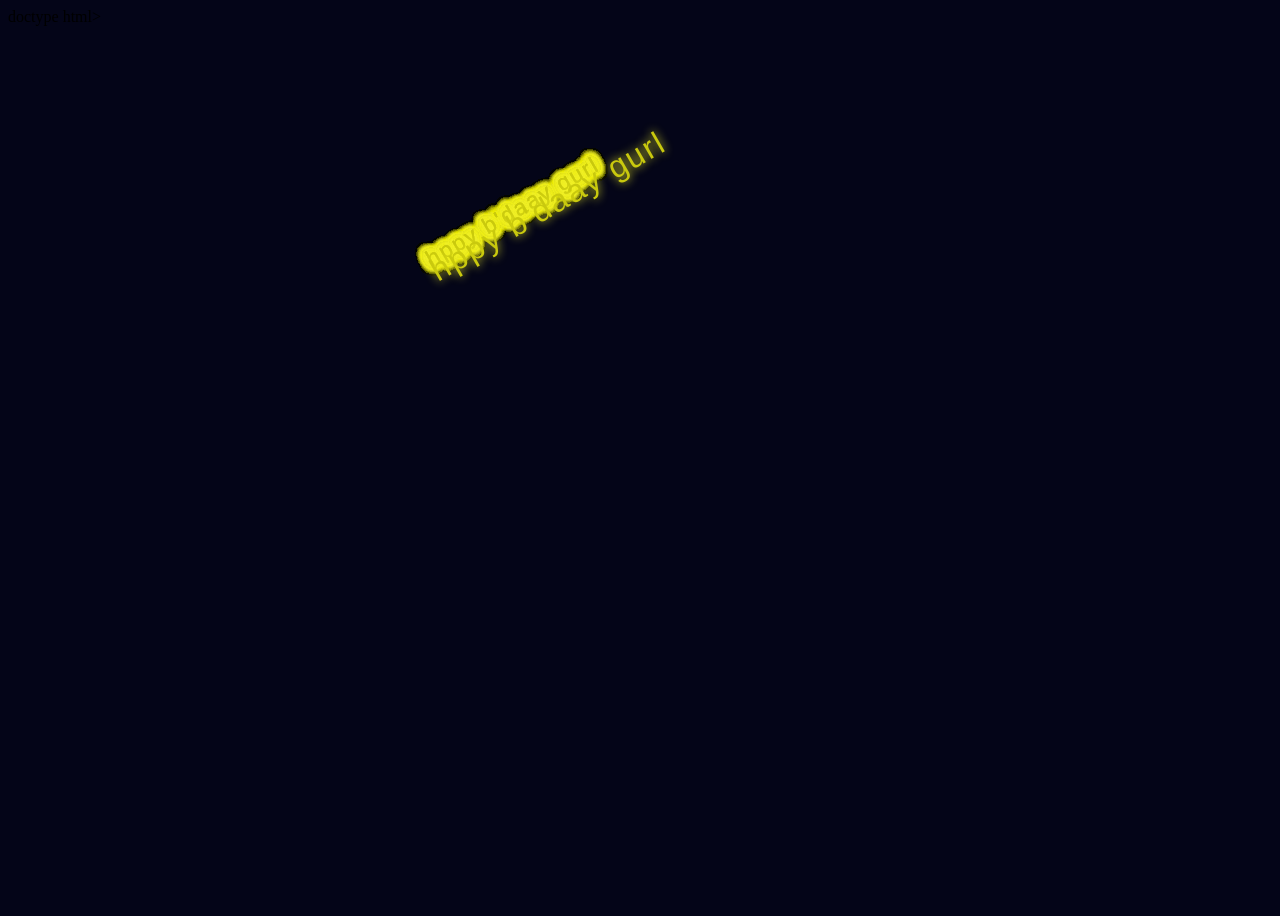
<file: index.html>
doctype html>
<html lang="en">
 <head>
  <meta http-equiv="Content-Type" content="text/html; charset=UTF-8"> 
  <link rel="stylesheet" href="styles.css">
  <title>b'day gift 7yo</title> 
 </head> 
 <audio id="myAudio" class="love-horizontal" autoplay muted loop>
  <source src="b'day.mp3" type="audio/mpeg">
</audio>
<script>
document.addEventListener('click', function() {
  document.getElementById('myAudio').muted = false;
  document.getElementById('myAudio').play();
}, { once: true });
</script>
<body mpa-version="9.0.21" mpa-extension-id="ibefaeehajgcpooopoegkifhgecigeeg"> 
  <div id="ui"> 
   <div class="love"> 
    <div class="love_horizontal"> 
     <div class="love_vertical"> 
      <div class="love_word">
     hppy b'daay gurl
      </div> 
     </div> 
    </div> 
   </div> 
   <div class="love"> 
    <div class="love_horizontal"> 
     <div class="love_vertical"> 
      <div class="love_word">
      hppy b'daay gurl
      </div> 
     </div> 
    </div> 
   </div> 
   <div class="love"> 
    <div class="love_horizontal"> 
     <div class="love_vertical"> 
      <div class="love_word">
      hppy b'daay gurl
      </div> 
     </div> 
    </div> 
   </div> 
   <div class="love"> 
    <div class="love_horizontal"> 
     <div class="love_vertical"> 
      <div class="love_word">
      hppy b'daay gurl
      </div> 
     </div> 
    </div> 
   </div> 
   <div class="love"> 
    <div class="love_horizontal"> 
     <div class="love_vertical"> 
      <div class="love_word">
      hppy b'daay gurl
      </div> 
     </div> 
    </div> 
   </div> 
   <div class="love"> 
    <div class="love_horizontal"> 
     <div class="love_vertical"> 
      <div class="love_word">
      hppy b'daay gurl
      </div> 
     </div> 
    </div> 
   </div> 
   <div class="love"> 
    <div class="love_horizontal"> 
     <div class="love_vertical"> 
      <div class="love_word">
      hppy b'daay gurl
      </div> 
     </div> 
    </div> 
   </div> 
   <div class="love"> 
    <div class="love_horizontal"> 
     <div class="love_vertical"> 
      <div class="love_word">
      hppy b'daay gurl
      </div> 
     </div> 
    </div> 
   </div> 
   <div class="love"> 
    <div class="love_horizontal"> 
     <div class="love_vertical"> 
      <div class="love_word">
      hppy b'daay gurl
      </div> 
     </div> 
    </div> 
   </div> 
   <div class="love"> 
    <div class="love_horizontal"> 
     <div class="love_vertical"> 
      <div class="love_word">
      hppy b'daay gurl
      </div> 
     </div> 
    </div> 
   </div> 
   <div class="love"> 
    <div class="love_horizontal"> 
     <div class="love_vertical"> 
      <div class="love_word">
      hppy b'daay gurl
      </div> 
     </div> 
    </div> 
   </div> 
   <div class="love"> 
    <div class="love_horizontal"> 
     <div class="love_vertical"> 
      <div class="love_word">
      hppy b'daay gurl
      </div> 
     </div> 
    </div> 
   </div> 
   <div class="love"> 
    <div class="love_horizontal"> 
     <div class="love_vertical"> 
      <div class="love_word">
      hppy b'daay gurl
      </div> 
     </div> 
    </div> 
   </div> 
   <div class="love"> 
    <div class="love_horizontal"> 
     <div class="love_vertical"> 
      <div class="love_word">
      hppy b'daay gurl
      </div> 
     </div> 
    </div> 
   </div> 
   <div class="love"> 
    <div class="love_horizontal"> 
     <div class="love_vertical"> 
      <div class="love_word">
      hppy b'daay gurl
      </div> 
     </div> 
    </div> 
   </div> 
   <div class="love"> 
    <div class="love_horizontal"> 
     <div class="love_vertical"> 
      <div class="love_word">
      hppy b'daay gurl
      </div> 
     </div> 
    </div> 
   </div> 
   <div class="love"> 
    <div class="love_horizontal"> 
     <div class="love_vertical"> 
      <div class="love_word">
      hppy b'daay gurl
      </div> 
     </div> 
    </div> 
   </div> 
   <div class="love"> 
    <div class="love_horizontal"> 
     <div class="love_vertical"> 
      <div class="love_word">
      hppy b'daay gurl
      </div> 
     </div> 
    </div> 
   </div> 
   <div class="love"> 
    <div class="love_horizontal"> 
     <div class="love_vertical"> 
      <div class="love_word">
      hppy b'daay gurl
      </div> 
     </div> 
    </div> 
   </div> 
   <div class="love"> 
    <div class="love_horizontal"> 
     <div class="love_vertical"> 
      <div class="love_word">
      hppy b'daay gurl
      </div> 
     </div> 
    </div> 
   </div> 
   <div class="love"> 
    <div class="love_horizontal"> 
     <div class="love_vertical"> 
      <div class="love_word">
      hppy b'daay gurl
      </div> 
     </div> 
    </div> 
   </div> 
   <div class="love"> 
    <div class="love_horizontal"> 
     <div class="love_vertical"> 
      <div class="love_word">
      hppy b'daay gurl
      </div> 
     </div> 
    </div> 
   </div> 
   <div class="love"> 
    <div class="love_horizontal"> 
     <div class="love_vertical"> 
      <div class="love_word">
      hppy b'daay gurl
      </div> 
     </div> 
    </div> 
   </div> 
   <div class="love"> 
    <div class="love_horizontal"> 
     <div class="love_vertical"> 
      <div class="love_word">
      hppy b'daay gurl
      </div> 
     </div> 
    </div> 
   </div> 
   <div class="love"> 
    <div class="love_horizontal"> 
     <div class="love_vertical"> 
      <div class="love_word">
      hppy b'daay gurl
      </div> 
     </div> 
    </div> 
   </div> 
   <div class="love"> 
    <div class="love_horizontal"> 
     <div class="love_vertical"> 
      <div class="love_word">
      hppy b'daay gurl
      </div> 
     </div> 
    </div> 
   </div> 
   <div class="love"> 
    <div class="love_horizontal"> 
     <div class="love_vertical"> 
      <div class="love_word">
      hppy b'daay gurl
      </div> 
     </div> 
    </div> 
   </div> 
   <div class="love"> 
    <div class="love_horizontal"> 
     <div class="love_vertical"> 
      <div class="love_word">
      hppy b'daay gurl
      </div> 
     </div> 
    </div> 
   </div> 
   <div class="love"> 
    <div class="love_horizontal"> 
     <div class="love_vertical"> 
      <div class="love_word">
      hppy b'daay gurl
      </div> 
     </div> 
    </div> 
   </div> 
   <div class="love"> 
    <div class="love_horizontal"> 
     <div class="love_vertical"> 
      <div class="love_word">
      hppy b'daay gurl
      </div> 
     </div> 
    </div> 
   </div> 
   <div class="love"> 
    <div class="love_horizontal"> 
     <div class="love_vertical"> 
      <div class="love_word">
      hppy b'daay gurl
      </div> 
     </div> 
    </div> 
   </div> 
   <div class="love"> 
    <div class="love_horizontal"> 
     <div class="love_vertical"> 
      <div class="love_word">
      hppy b'daay gurl
      </div> 
     </div> 
    </div> 
   </div> 
   <div class="love"> 
    <div class="love_horizontal"> 
     <div class="love_vertical"> 
      <div class="love_word">
      hppy b'daay gurl
      </div> 
     </div> 
    </div> 
   </div> 
   <div class="love"> 
    <div class="love_horizontal"> 
     <div class="love_vertical"> 
      <div class="love_word">
      hppy b'daay gurl
      </div> 
     </div> 
    </div> 
   </div> 
   <div class="love"> 
    <div class="love_horizontal"> 
     <div class="love_vertical"> 
      <div class="love_word">
      hppy b'daay gurl
      </div> 
     </div> 
    </div> 
   </div> 
   <div class="love"> 
    <div class="love_horizontal"> 
     <div class="love_vertical"> 
      <div class="love_word">
      hppy b'daay gurl
      </div> 
     </div> 
    </div> 
   </div> 
   <div class="love"> 
    <div class="love_horizontal"> 
     <div class="love_vertical"> 
      <div class="love_word">
      hppy b'daay gurl
      </div> 
     </div> 
    </div> 
   </div> 
   <div class="love"> 
    <div class="love_horizontal"> 
     <div class="love_vertical"> 
      <div class="love_word">
      hppy b'daay gurl
      </div> 
     </div> 
    </div> 
   </div> 
   <div class="love"> 
    <div class="love_horizontal"> 
     <div class="love_vertical"> 
      <div class="love_word">
      hppy b'daay gurl
      </div> 
     </div> 
    </div> 
   </div> 
   <div class="love"> 
    <div class="love_horizontal"> 
     <div class="love_vertical"> 
      <div class="love_word">
      hppy b'daay gurl
      </div> 
     </div> 
    </div> 
   </div> 
   <div class="love"> 
    <div class="love_horizontal"> 
     <div class="love_vertical"> 
      <div class="love_word">
      hppy b'daay gurl
      </div> 
     </div> 
    </div> 
   </div> 
   <div class="love"> 
    <div class="love_horizontal"> 
     <div class="love_vertical"> 
      <div class="love_word">
      hppy b'daay gurl
      </div> 
     </div> 
    </div> 
   </div> 
   <div class="love"> 
    <div class="love_horizontal"> 
     <div class="love_vertical"> 
      <div class="love_word">
      hppy b'daay gurl
      </div> 
     </div> 
    </div> 
   </div> 
   <div class="love"> 
    <div class="love_horizontal"> 
     <div class="love_vertical"> 
      <div class="love_word">
      hppy b'daay gurl
      </div> 
     </div> 
    </div> 
   </div> 
   <div class="love"> 
    <div class="love_horizontal"> 
     <div class="love_vertical"> 
      <div class="love_word">
      hppy b'daay gurl
      </div> 
     </div> 
    </div> 
   </div> 
   <div class="love"> 
    <div class="love_horizontal"> 
     <div class="love_vertical"> 
      <div class="love_word">
      hppy b'daay gurl
      </div> 
     </div> 
    </div> 
   </div> 
   <div class="love"> 
    <div class="love_horizontal"> 
     <div class="love_vertical"> 
      <div class="love_word">
      hppy b'daay gurl
      </div> 
     </div> 
    </div> 
   </div> 
   <div class="love"> 
    <div class="love_horizontal"> 
     <div class="love_vertical"> 
      <div class="love_word">
      hppy b'daay gurl
      </div> 
     </div> 
    </div> 
   </div> 
   <div class="love"> 
    <div class="love_horizontal"> 
     <div class="love_vertical"> 
      <div class="love_word">
      hppy b'daay gurl
      </div> 
     </div> 
    </div> 
   </div> 
   <div class="love"> 
    <div class="love_horizontal"> 
     <div class="love_vertical"> 
      <div class="love_word">
      hppy b'daay gurl
      </div> 
     </div> 
    </div> 
   </div> 
   <div class="love"> 
    <div class="love_horizontal"> 
     <div class="love_vertical"> 
      <div class="love_word">
      hppy b'daay gurl
      </div> 
     </div> 
    </div> 
   </div> 
   <div class="love"> 
    <div class="love_horizontal"> 
     <div class="love_vertical"> 
      <div class="love_word">
      hppy b'daay gurl
      </div> 
     </div> 
    </div> 
   </div> 
   <div class="love"> 
    <div class="love_horizontal"> 
     <div class="love_vertical"> 
      <div class="love_word">
      hppy b'daay gurl
      </div> 
     </div> 
    </div> 
   </div> 
   <div class="love"> 
    <div class="love_horizontal"> 
     <div class="love_vertical"> 
      <div class="love_word">
      hppy b'daay gurl
      </div> 
     </div> 
    </div> 
   </div> 
   <div class="love"> 
    <div class="love_horizontal"> 
     <div class="love_vertical"> 
      <div class="love_word">
      hppy b'daay gurl
      </div> 
     </div> 
    </div> 
   </div> 
   <div class="love"> 
    <div class="love_horizontal"> 
     <div class="love_vertical"> 
      <div class="love_word">
      hppy b'daay gurl
      </div> 
     </div> 
    </div> 
   </div> 
   <div class="love"> 
    <div class="love_horizontal"> 
     <div class="love_vertical"> 
      <div class="love_word">
      hppy b'daay gurl
      </div> 
     </div> 
    </div> 
   </div> 
   <div class="love"> 
    <div class="love_horizontal"> 
     <div class="love_vertical"> 
      <div class="love_word">
      hppy b'daay gurl
      </div> 
     </div> 
    </div> 
   </div> 
   <div class="love"> 
    <div class="love_horizontal"> 
     <div class="love_vertical"> 
      <div class="love_word">
      hppy b'daay gurl
      </div> 
     </div> 
    </div> 
   </div> 
   <div class="love"> 
    <div class="love_horizontal"> 
     <div class="love_vertical"> 
      <div class="love_word">
      hppy b'daay gurl
      </div> 
     </div> 
    </div> 
   </div> 
   <div class="love"> 
    <div class="love_horizontal"> 
     <div class="love_vertical"> 
      <div class="love_word">
      hppy b'daay gurl
      </div> 
     </div> 
    </div> 
   </div> 
   <div class="love"> 
    <div class="love_horizontal"> 
     <div class="love_vertical"> 
      <div class="love_word">
      hppy b'daay gurl
      </div> 
     </div> 
    </div> 
   </div> 
   <div class="love"> 
    <div class="love_horizontal"> 
     <div class="love_vertical"> 
      <div class="love_word">
      hppy b'daay gurl
      </div> 
     </div> 
    </div> 
   </div> 
   <div class="love"> 
    <div class="love_horizontal"> 
     <div class="love_vertical"> 
      <div class="love_word">
      hppy b'daay gurl
      </div> 
     </div> 
    </div> 
   </div> 
   <div class="love"> 
    <div class="love_horizontal"> 
     <div class="love_vertical"> 
      <div class="love_word">
      hppy b'daay gurl
      </div> 
     </div> 
    </div> 
   </div> 
   <div class="love"> 
    <div class="love_horizontal"> 
     <div class="love_vertical"> 
      <div class="love_word">
      hppy b'daay gurl
      </div> 
     </div> 
    </div> 
   </div> 
   <div class="love"> 
    <div class="love_horizontal"> 
     <div class="love_vertical"> 
      <div class="love_word">
      hppy b'daay gurl
      </div> 
     </div> 
    </div> 
   </div> 
   <div class="love"> 
    <div class="love_horizontal"> 
     <div class="love_vertical"> 
      <div class="love_word">
      hppy b'daay gurl
      </div> 
     </div> 
    </div> 
   </div> 
   <div class="love"> 
    <div class="love_horizontal"> 
     <div class="love_vertical"> 
      <div class="love_word">
      hppy b'daay gurl
      </div> 
     </div> 
    </div> 
   </div> 
   <div class="love"> 
    <div class="love_horizontal"> 
     <div class="love_vertical"> 
      <div class="love_word">
      hppy b'daay gurl
      </div> 
     </div> 
    </div> 
   </div> 
  </div> 
</body>
</html>
</file>
<file: styles.css>
#btn-make {
   bottom: 200px;
      right: 30px;
      background-color: rgba(0, 0, 0, 0.3);
}
.div_btn {
  position: fixed;
  cursor: pointer;
  width: 55px;
  height: 55px;
  border: 3px solid #fff;
  border-radius: 50%;
  font-size: 2em;
  line-height: 58px;
  text-align: center;
  z-index: 999;
}
#div_support {
   bottom: 80px;
   right: 20px;
   background-color: rgba(13, 9, 32, 0.3);
}
body {
   background: #040518;
   height: 100vh;
   overflow: hidden;
}

#ui .love {
  position: absolute;
  top: 50%;
  left: 50%;
  margin: -225px 0 0 -225px;
}
#ui .love:last-child .love_word {
   color: #c9c90e;
   font-size: 2rem;
   text-shadow: 0 0 10px #f0f02b
}
#ui .love_word {
  color: #c9c90e;
  font-size: 1.4rem;
  transform: translateY(-100%) rotateZ(-30deg);
  font-family: "Dosis", sans-serif;
  text-shadow: 0 0 10px #f0f02b;
  letter-spacing: 2px;
}
#ui .love_horizontal {
   animation: horizontal 10000ms infinite alternate ease-in-out;
}
#ui .love_vertical {
   animation: vertical 20000ms infinite linear;
}
#ui .love:nth-child(1) .love_horizontal {
  animation-delay: -300ms;
}
#ui .love:nth-child(1) .love_vertical {
  animation-delay: -300ms;
}
#ui .love:nth-child(2) .love_horizontal {
   animation-delay: -600ms;
}
#ui .love:nth-child(2) .love_vertical {
  animation-delay: -600ms;
}
#ui .love:nth-child(3) .love_horizontal {
  animation-delay: -900ms;
}
#ui .love:nth-child(3) .love_vertical {
  animation-delay: -900ms;
}
#ui .love:nth-child(4) .love_horizontal {
  animation-delay: -1200ms;
}
#ui .love:nth-child(4) .love_vertical {
  animation-delay: -1200ms;
}
#ui .love:nth-child(5) .love_horizontal {
  animation-delay: -1500ms;
}
#ui .love:nth-child(5) .love_vertical {
  animation-delay: -1500ms;
}
#ui .love:nth-child(6) .love_horizontal {
  animation-delay: -1800ms;
}
#ui .love:nth-child(6) .love_vertical {
  animation-delay: -1800ms;
}
#ui .love:nth-child(7) .love_horizontal {
  animation-delay: -2100ms;
}
#ui .love:nth-child(7) .love_vertical {
  animation-delay: -2100ms;
}
#ui .love:nth-child(8) .love_horizontal {
  animation-delay: -2400ms;
}
#ui .love:nth-child(8) .love_vertical {
  animation-delay: -2400ms;
}
#ui .love:nth-child(9) .love_horizontal {
  animation-delay: -2700ms;
}
#ui .love:nth-child(9) .love_vertical {
  animation-delay: -2700ms;
}
#ui .love:nth-child(10) .love_horizontal {
  animation-delay: -3000ms;
}
#ui .love:nth-child(10) .love_vertical {
  animation-delay: -3000ms;
}
#ui .love:nth-child(11) .love_horizontal {
  animation-delay: -3300ms;
}
#ui .love:nth-child(11) .love_vertical {
  animation-delay: -3300ms;
}
#ui .love:nth-child(12) .love_horizontal {
  animation-delay: -3600ms;
}
#ui .love:nth-child(12) .love_vertical {
  animation-delay: -3600ms;
}
#ui .love:nth-child(13) .love_horizontal {
  animation-delay: -3900ms;
}
#ui .love:nth-child(13) .love_vertical {
  animation-delay: -3900ms;
}
#ui .love:nth-child(14) .love_horizontal {
  animation-delay: -4200ms;
}
#ui .love:nth-child(14) .love_vertical {
  animation-delay: -4200ms;
}
#ui .love:nth-child(15) .love_horizontal {
  animation-delay: -4500ms;
}
#ui .love:nth-child(15) .love_vertical {
  animation-delay: -4500ms;
}
#ui .love:nth-child(16) .love_horizontal {
  animation-delay: -4800ms;
}
#ui .love:nth-child(16) .love_vertical {
  animation-delay: -4800ms;
}
#ui .love:nth-child(17) .love_horizontal {
  animation-delay: -5100ms;
}
#ui .love:nth-child(17) .love_vertical {
  animation-delay: -5100ms;
}
#ui .love:nth-child(18) .love_horizontal {
  animation-delay: -5400ms;
}
#ui .love:nth-child(18) .love_vertical {
  animation-delay: -5400ms;
}
#ui .love:nth-child(19) .love_horizontal {
  animation-delay: -5700ms;
}
#ui .love:nth-child(19) .love_vertical {
  animation-delay: -5700ms;
}
#ui .love:nth-child(20) .love_horizontal {
  animation-delay: -6000ms;
}
#ui .love:nth-child(20) .love_vertical {
  animation-delay: -6000ms;
}
#ui .love:nth-child(21) .love_horizontal {
  animation-delay: -6300ms;
}
#ui .love:nth-child(21) .love_vertical {
  animation-delay: -6300ms;
}
#ui .love:nth-child(22) .love_horizontal {
  animation-delay: -6600ms;
}
#ui .love:nth-child(22) .love_vertical {
  animation-delay: -6600ms;
}
#ui .love:nth-child(23) .love_horizontal {
  animation-delay: -6900ms;
}
#ui .love:nth-child(23) .love_vertical {
  animation-delay: -6900ms;
}
#ui .love:nth-child(24) .love_horizontal {
  animation-delay: -7200ms;
}
#ui .love:nth-child(24) .love_vertical {
  animation-delay: -7200ms;
}
#ui .love:nth-child(25) .love_horizontal {
  animation-delay: -7500ms;
}
#ui .love:nth-child(25) .love_vertical {
  animation-delay: -7500ms;
}
#ui .love:nth-child(26) .love_horizontal {
  animation-delay: -7800ms;
}
#ui .love:nth-child(26) .love_vertical {
  animation-delay: -7800ms;
}
#ui .love:nth-child(27) .love_horizontal {
  animation-delay: -8100ms;
}
#ui .love:nth-child(27) .love_vertical {
  animation-delay: -8100ms;
}
#ui .love:nth-child(28) .love_horizontal {
  animation-delay: -8400ms;
}
#ui .love:nth-child(28) .love_vertical {
  animation-delay: -8400ms;
}
#ui .love:nth-child(29) .love_horizontal {
  animation-delay: -8700ms;
}
#ui .love:nth-child(29) .love_vertical {
  animation-delay: -8700ms;
}
#ui .love:nth-child(30) .love_horizontal {
  animation-delay: -9000ms;
}
#ui .love:nth-child(30) .love_vertical {
  animation-delay: -9000ms;
}
#ui .love:nth-child(31) .love_horizontal {
  animation-delay: -9300ms;
}
#ui .love:nth-child(31) .love_vertical {
  animation-delay: -9300ms;
}
#ui .love:nth-child(32) .love_horizontal {
  animation-delay: -9600ms;
}
#ui .love:nth-child(32) .love_vertical {
  animation-delay: -9600ms;
}
#ui .love:nth-child(33) .love_horizontal {
  animation-delay: -9900ms;
}
#ui .love:nth-child(33) .love_vertical {
  animation-delay: -9900ms;
}
#ui .love:nth-child(34) .love_horizontal {
  animation-delay: -10200ms;
}
#ui .love:nth-child(34) .love_vertical {
  animation-delay: -10200ms;
}
#ui .love:nth-child(35) .love_horizontal {
  animation-delay: -10500ms;
}
#ui .love:nth-child(35) .love_vertical {
  animation-delay: -10500ms;
}
#ui .love:nth-child(36) .love_horizontal {
  animation-delay: -10800ms;
}
#ui .love:nth-child(36) .love_vertical {
  animation-delay: -10800ms;
}
#ui .love:nth-child(37) .love_horizontal {
  animation-delay: -11100ms;
}
#ui .love:nth-child(37) .love_vertical {
  animation-delay: -11100ms;
}
#ui .love:nth-child(38) .love_horizontal {
  animation-delay: -11400ms;
}
#ui .love:nth-child(38) .love_vertical {
  animation-delay: -11400ms;
}
#ui .love:nth-child(39) .love_horizontal {
  animation-delay: -11700ms;
}
#ui .love:nth-child(39) .love_vertical {
  animation-delay: -11700ms;
}
#ui .love:nth-child(40) .love_horizontal {
  animation-delay: -12000ms;
}
#ui .love:nth-child(40) .love_vertical {
  animation-delay: -12000ms;
}
#ui .love:nth-child(41) .love_horizontal {
  animation-delay: -12300ms;
}
#ui .love:nth-child(41) .love_vertical {
  animation-delay: -12300ms;
}
#ui .love:nth-child(42) .love_horizontal {
  animation-delay: -12600ms;
}
#ui .love:nth-child(42) .love_vertical {
  animation-delay: -12600ms;
}
#ui .love:nth-child(43) .love_horizontal {
  animation-delay: -12900ms;
}
#ui .love:nth-child(43) .love_vertical {
  animation-delay: -12900ms;
}
#ui .love:nth-child(44) .love_horizontal {
  animation-delay: -13200ms;
}
#ui .love:nth-child(44) .love_vertical {
  animation-delay: -13200ms;
}
#ui .love:nth-child(45) .love_horizontal {
  animation-delay: -13500ms;
}
#ui .love:nth-child(45) .love_vertical {
  animation-delay: -13500ms;
}
#ui .love:nth-child(46) .love_horizontal {
  animation-delay: -13800ms;
}
#ui .love:nth-child(46) .love_vertical {
  animation-delay: -13800ms;
}
#ui .love:nth-child(47) .love_horizontal {
  animation-delay: -14100ms;
}
#ui .love:nth-child(47) .love_vertical {
  animation-delay: -14100ms;
}
#ui .love:nth-child(48) .love_horizontal {
  animation-delay: -14400ms;
}
#ui .love:nth-child(48) .love_vertical {
  animation-delay: -14400ms;
}
#ui .love:nth-child(49) .love_horizontal {
  animation-delay: -14700ms;
}
#ui .love:nth-child(49) .love_vertical {
  animation-delay: -14700ms;
}
#ui .love:nth-child(50) .love_horizontal {
  animation-delay: -15000ms;
}
#ui .love:nth-child(50) .love_vertical {
  animation-delay: -15000ms;
}
#ui .love:nth-child(51) .love_horizontal {
  animation-delay: -15300ms;
}
#ui .love:nth-child(51) .love_vertical {
  animation-delay: -15300ms;
}
#ui .love:nth-child(52) .love_horizontal {
  animation-delay: -15600ms;
}
#ui .love:nth-child(52) .love_vertical {
  animation-delay: -15600ms;
}
#ui .love:nth-child(53) .love_horizontal {
  animation-delay: -15900ms;
}
#ui .love:nth-child(53) .love_vertical {
  animation-delay: -15900ms;
}
#ui .love:nth-child(54) .love_horizontal {
  animation-delay: -16200ms;
}
#ui .love:nth-child(54) .love_vertical {
  animation-delay: -16200ms;
}
#ui .love:nth-child(55) .love_horizontal {
  animation-delay: -16500ms;
}
#ui .love:nth-child(55) .love_vertical {
  animation-delay: -16500ms;
}
#ui .love:nth-child(56) .love_horizontal {
  animation-delay: -16800ms;
}
#ui .love:nth-child(56) .love_vertical {
  animation-delay: -16800ms;
}
#ui .love:nth-child(57) .love_horizontal {
  animation-delay: -17100ms;
}
#ui .love:nth-child(57) .love_vertical {
  animation-delay: -17100ms;
}
#ui .love:nth-child(58) .love_horizontal {
  animation-delay: -17400ms;
}
#ui .love:nth-child(58) .love_vertical {
  animation-delay: -17400ms;
}
#ui .love:nth-child(59) .love_horizontal {
  animation-delay: -17700ms;
}
#ui .love:nth-child(59) .love_vertical {
  animation-delay: -17700ms;
}
#ui .love:nth-child(60) .love_horizontal {
  animation-delay: -18000ms;
}
#ui .love:nth-child(60) .love_vertical {
  animation-delay: -18000ms;
}
#ui .love:nth-child(61) .love_horizontal {
  animation-delay: -18300ms;
}
#ui .love:nth-child(61) .love_vertical {
  animation-delay: -18300ms;
}
#ui .love:nth-child(62) .love_horizontal {
  animation-delay: -18600ms;
}
#ui .love:nth-child(62) .love_vertical {
  animation-delay: -18600ms;
}
#ui .love:nth-child(63) .love_horizontal {
  animation-delay: -18900ms;
}
#ui .love:nth-child(63) .love_vertical {
  animation-delay: -18900ms;
}
#ui .love:nth-child(64) .love_horizontal {
  animation-delay: -19200ms;
}
#ui .love:nth-child(64) .love_vertical {
  animation-delay: -19200ms;
}
#ui .love:nth-child(65) .love_horizontal {
  animation-delay: -19500ms;
}
#ui .love:nth-child(65) .love_vertical {
  animation-delay: -19500ms;
}
#ui .love:nth-child(66) .love_horizontal {
  animation-delay: -19800ms;
}
#ui .love:nth-child(66) .love_vertical {
  animation-delay: -19800ms;
}
#ui .love:nth-child(67) .love_horizontal {
  animation-delay: -20100ms;
}
#ui .love:nth-child(67) .love_vertical {
  animation-delay: -20100ms;
}
#ui .love:nth-child(68) .love_horizontal {
  animation-delay: -20400ms;
}
#ui .love:nth-child(68) .love_vertical {
  animation-delay: -20400ms;
}
#ui .love:nth-child(69) .love_horizontal {
  animation-delay: -20700ms;
}
#ui .love:nth-child(69) .love_vertical {
  animation-delay: -20700ms;
}
#ui .love:nth-child(70) .love_horizontal {
  animation-delay: -21000ms;
}
#ui .love:nth-child(70) .love_vertical {
  animation-delay: -21000ms;
}
#ui .love:nth-child(71) .love_horizontal {
  animation-delay: -21300ms;
}
#ui .love:nth-child(71) .love_vertical {
  animation-delay: -21300ms;
}
#ui .love:nth-child(72) .love_horizontal {
  animation-delay: -21600ms;
}
#ui .love:nth-child(72) .love_vertical {
  animation-delay: -21600ms;
}
#ui .love:nth-child(73) .love_horizontal {
  animation-delay: -21900ms;
}
#ui .love:nth-child(73) .love_vertical {
  animation-delay: -21900ms;
}
#ui .love:nth-child(74) .love_horizontal {
  animation-delay: -22200ms;
}
#ui .love:nth-child(74) .love_vertical {
  animation-delay: -22200ms;
}
#ui .love:nth-child(75) .love_horizontal {
  animation-delay: -22500ms;
}
#ui .love:nth-child(75) .love_vertical {
  animation-delay: -22500ms;
}
#ui .love:nth-child(76) .love_horizontal {
  animation-delay: -22800ms;
}
#ui .love:nth-child(76) .love_vertical {
  animation-delay: -22800ms;
}
#ui .love:nth-child(77) .love_horizontal {
  animation-delay: -23100ms;
}
#ui .love:nth-child(77) .love_vertical {
  animation-delay: -23100ms;
}
#ui .love:nth-child(78) .love_horizontal {
  animation-delay: -23400ms;
}
#ui .love:nth-child(78) .love_vertical {
  animation-delay: -23400ms;
}
#ui .love:nth-child(79) .love_horizontal {
  animation-delay: -23700ms;
}
#ui .love:nth-child(79) .love_vertical {
  animation-delay: -23700ms;
}
#ui .love:nth-child(80) .love_horizontal {
  animation-delay: -24000ms;
}
#ui .love:nth-child(80) .love_vertical {
  animation-delay: -24000ms;
}
#ui .love:nth-child(81) .love_horizontal {
  animation-delay: -24300ms;
}
#ui .love:nth-child(81) .love_vertical {
  animation-delay: -24300ms;
}
#ui .love:nth-child(82) .love_horizontal {
  animation-delay: -24600ms;
}
#ui .love:nth-child(82) .love_vertical {
  animation-delay: -24600ms;
}
#ui .love:nth-child(83) .love_horizontal {
  animation-delay: -24900ms;
}
#ui .love:nth-child(83) .love_vertical {
  animation-delay: -24900ms;
}
#ui .love:nth-child(84) .love_horizontal {
  animation-delay: -25200ms;
}
#ui .love:nth-child(84) .love_vertical {
  animation-delay: -25200ms;
}
#ui .love:nth-child(85) .love_horizontal {
  animation-delay: -25500ms;
}
#ui .love:nth-child(85) .love_vertical {
  animation-delay: -25500ms;
}
#ui .love:nth-child(86) .love_horizontal {
  animation-delay: -25800ms;
}
#ui .love:nth-child(86) .love_vertical {
  animation-delay: -25800ms;
}
#ui .love:nth-child(87) .love_horizontal {
  animation-delay: -26100ms;
}
#ui .love:nth-child(87) .love_vertical {
  animation-delay: -26100ms;
}
#ui .love:nth-child(88) .love_horizontal {
  animation-delay: -26400ms;
}
#ui .love:nth-child(88) .love_vertical {
  animation-delay: -26400ms;
}
#ui .love:nth-child(89) .love_horizontal {
  animation-delay: -26700ms;
}
#ui .love:nth-child(89) .love_vertical {
  animation-delay: -26700ms;
}
#ui .love:nth-child(90) .love_horizontal {
  animation-delay: -27000ms;
}
#ui .love:nth-child(90) .love_vertical {
  animation-delay: -27000ms;
}
#ui .love:nth-child(91) .love_horizontal {
  animation-delay: -27300ms;
}
#ui .love:nth-child(91) .love_vertical {
  animation-delay: -27300ms;
}
#ui .love:nth-child(92) .love_horizontal {
  animation-delay: -27600ms;
}
#ui .love:nth-child(92) .love_vertical {
  animation-delay: -27600ms;
}
#ui .love:nth-child(93) .love_horizontal {
  animation-delay: -27900ms;
}
#ui .love:nth-child(93) .love_vertical {
  animation-delay: -27900ms;
}
#ui .love:nth-child(94) .love_horizontal {
  animation-delay: -28200ms;
}
#ui .love:nth-child(94) .love_vertical {
  animation-delay: -28200ms;
}
#ui .love:nth-child(95) .love_horizontal {
  animation-delay: -28500ms;
}
#ui .love:nth-child(95) .love_vertical {
  animation-delay: -28500ms;
}
#ui .love:nth-child(96) .love_horizontal {
  animation-delay: -28800ms;
}
#ui .love:nth-child(96) .love_vertical {
  animation-delay: -28800ms;
}
#ui .love:nth-child(97) .love_horizontal {
  animation-delay: -29100ms;
}
#ui .love:nth-child(97) .love_vertical {
  animation-delay: -29100ms;
}
#ui .love:nth-child(98) .love_horizontal {
  animation-delay: -29400ms;
}
#ui .love:nth-child(98) .love_vertical {
  animation-delay: -29400ms;
}
#ui .love:nth-child(99) .love_horizontal {
  animation-delay: -29700ms;
}
#ui .love:nth-child(99) .love_vertical {
  animation-delay: -29700ms;
}
#ui .love:nth-child(100) .love_horizontal {
  animation-delay: -30000ms;
}
#ui .love:nth-child(100) .love_vertical {
  animation-delay: -30000ms;
}


@keyframes horizontal {
  from {
    transform: translateX(0px);
  }
  to {
    transform: translateX(450px);
  }
}
@keyframes vertical {
  0% {
    transform: translateY(180px);
  }
  10% {
    transform: translateY(45px);
  }
  15% {
    transform: translateY(4.5px);
  }
  18% {
    transform: translateY(0px);
  }
  20% {
    transform: translateY(4.5px);
  }
  22% {
    transform: translateY(34.61538px);
  }
  24% {
    transform: translateY(64.28571px);
  }
  25% {
    transform: translateY(112.5px);
  }
  26% {
    transform: translateY(64.28571px);
  }
  28% {
    transform: translateY(34.61538px);
  }
  30% {
    transform: translateY(4.5px);
  }
  32% {
    transform: translateY(0px);
  }
  35% {
    transform: translateY(4.5px);
  }
  40% {
    transform: translateY(45px);
  }
  50% {
    transform: translateY(180px);
  }
  71% {
    transform: translateY(428.57143px);
  }
  72.5% {
    transform: translateY(441.17647px);
  }
  75% {
    transform: translateY(450px);
  }
  77.5% {
    transform: translateY(441.17647px);
  }
  79% {
    transform: translateY(428.57143px);
  }
  100% {
    transform: translateY(180px);
  }
}
#myAudio {
  width: 100%;
  margin: 20px 0;
  border-radius: 10px;
  background: linear-gradient(45deg, #f0f018, #f0f02b);
  padding: 10px;
}
</file>
<file: b'dayy bocil/styles.css>
#btn-make {
   bottom: 200px;
      right: 30px;
      background-color: rgba(0, 0, 0, 0.3);
}
.div_btn {
  position: fixed;
  cursor: pointer;
  width: 55px;
  height: 55px;
  border: 3px solid #fff;
  border-radius: 50%;
  font-size: 2em;
  line-height: 58px;
  text-align: center;
  z-index: 999;
}
#div_support {
   bottom: 80px;
   right: 20px;
   background-color: rgba(13, 9, 32, 0.3);
}
body {
   background: #040518;
   height: 100vh;
   overflow: hidden;
}

#ui .love {
  position: absolute;
  top: 50%;
  left: 50%;
  margin: -225px 0 0 -225px;
}
#ui .love:last-child .love_word {
   color: #c9c90e;
   font-size: 2rem;
   text-shadow: 0 0 10px #f0f02b
}
#ui .love_word {
  color: #c9c90e;
  font-size: 1.4rem;
  transform: translateY(-100%) rotateZ(-30deg);
  font-family: "Dosis", sans-serif;
  text-shadow: 0 0 10px #f0f02b;
  letter-spacing: 2px;
}
#ui .love_horizontal {
   animation: horizontal 10000ms infinite alternate ease-in-out;
}
#ui .love_vertical {
   animation: vertical 20000ms infinite linear;
}
#ui .love:nth-child(1) .love_horizontal {
  animation-delay: -300ms;
}
#ui .love:nth-child(1) .love_vertical {
  animation-delay: -300ms;
}
#ui .love:nth-child(2) .love_horizontal {
   animation-delay: -600ms;
}
#ui .love:nth-child(2) .love_vertical {
  animation-delay: -600ms;
}
#ui .love:nth-child(3) .love_horizontal {
  animation-delay: -900ms;
}
#ui .love:nth-child(3) .love_vertical {
  animation-delay: -900ms;
}
#ui .love:nth-child(4) .love_horizontal {
  animation-delay: -1200ms;
}
#ui .love:nth-child(4) .love_vertical {
  animation-delay: -1200ms;
}
#ui .love:nth-child(5) .love_horizontal {
  animation-delay: -1500ms;
}
#ui .love:nth-child(5) .love_vertical {
  animation-delay: -1500ms;
}
#ui .love:nth-child(6) .love_horizontal {
  animation-delay: -1800ms;
}
#ui .love:nth-child(6) .love_vertical {
  animation-delay: -1800ms;
}
#ui .love:nth-child(7) .love_horizontal {
  animation-delay: -2100ms;
}
#ui .love:nth-child(7) .love_vertical {
  animation-delay: -2100ms;
}
#ui .love:nth-child(8) .love_horizontal {
  animation-delay: -2400ms;
}
#ui .love:nth-child(8) .love_vertical {
  animation-delay: -2400ms;
}
#ui .love:nth-child(9) .love_horizontal {
  animation-delay: -2700ms;
}
#ui .love:nth-child(9) .love_vertical {
  animation-delay: -2700ms;
}
#ui .love:nth-child(10) .love_horizontal {
  animation-delay: -3000ms;
}
#ui .love:nth-child(10) .love_vertical {
  animation-delay: -3000ms;
}
#ui .love:nth-child(11) .love_horizontal {
  animation-delay: -3300ms;
}
#ui .love:nth-child(11) .love_vertical {
  animation-delay: -3300ms;
}
#ui .love:nth-child(12) .love_horizontal {
  animation-delay: -3600ms;
}
#ui .love:nth-child(12) .love_vertical {
  animation-delay: -3600ms;
}
#ui .love:nth-child(13) .love_horizontal {
  animation-delay: -3900ms;
}
#ui .love:nth-child(13) .love_vertical {
  animation-delay: -3900ms;
}
#ui .love:nth-child(14) .love_horizontal {
  animation-delay: -4200ms;
}
#ui .love:nth-child(14) .love_vertical {
  animation-delay: -4200ms;
}
#ui .love:nth-child(15) .love_horizontal {
  animation-delay: -4500ms;
}
#ui .love:nth-child(15) .love_vertical {
  animation-delay: -4500ms;
}
#ui .love:nth-child(16) .love_horizontal {
  animation-delay: -4800ms;
}
#ui .love:nth-child(16) .love_vertical {
  animation-delay: -4800ms;
}
#ui .love:nth-child(17) .love_horizontal {
  animation-delay: -5100ms;
}
#ui .love:nth-child(17) .love_vertical {
  animation-delay: -5100ms;
}
#ui .love:nth-child(18) .love_horizontal {
  animation-delay: -5400ms;
}
#ui .love:nth-child(18) .love_vertical {
  animation-delay: -5400ms;
}
#ui .love:nth-child(19) .love_horizontal {
  animation-delay: -5700ms;
}
#ui .love:nth-child(19) .love_vertical {
  animation-delay: -5700ms;
}
#ui .love:nth-child(20) .love_horizontal {
  animation-delay: -6000ms;
}
#ui .love:nth-child(20) .love_vertical {
  animation-delay: -6000ms;
}
#ui .love:nth-child(21) .love_horizontal {
  animation-delay: -6300ms;
}
#ui .love:nth-child(21) .love_vertical {
  animation-delay: -6300ms;
}
#ui .love:nth-child(22) .love_horizontal {
  animation-delay: -6600ms;
}
#ui .love:nth-child(22) .love_vertical {
  animation-delay: -6600ms;
}
#ui .love:nth-child(23) .love_horizontal {
  animation-delay: -6900ms;
}
#ui .love:nth-child(23) .love_vertical {
  animation-delay: -6900ms;
}
#ui .love:nth-child(24) .love_horizontal {
  animation-delay: -7200ms;
}
#ui .love:nth-child(24) .love_vertical {
  animation-delay: -7200ms;
}
#ui .love:nth-child(25) .love_horizontal {
  animation-delay: -7500ms;
}
#ui .love:nth-child(25) .love_vertical {
  animation-delay: -7500ms;
}
#ui .love:nth-child(26) .love_horizontal {
  animation-delay: -7800ms;
}
#ui .love:nth-child(26) .love_vertical {
  animation-delay: -7800ms;
}
#ui .love:nth-child(27) .love_horizontal {
  animation-delay: -8100ms;
}
#ui .love:nth-child(27) .love_vertical {
  animation-delay: -8100ms;
}
#ui .love:nth-child(28) .love_horizontal {
  animation-delay: -8400ms;
}
#ui .love:nth-child(28) .love_vertical {
  animation-delay: -8400ms;
}
#ui .love:nth-child(29) .love_horizontal {
  animation-delay: -8700ms;
}
#ui .love:nth-child(29) .love_vertical {
  animation-delay: -8700ms;
}
#ui .love:nth-child(30) .love_horizontal {
  animation-delay: -9000ms;
}
#ui .love:nth-child(30) .love_vertical {
  animation-delay: -9000ms;
}
#ui .love:nth-child(31) .love_horizontal {
  animation-delay: -9300ms;
}
#ui .love:nth-child(31) .love_vertical {
  animation-delay: -9300ms;
}
#ui .love:nth-child(32) .love_horizontal {
  animation-delay: -9600ms;
}
#ui .love:nth-child(32) .love_vertical {
  animation-delay: -9600ms;
}
#ui .love:nth-child(33) .love_horizontal {
  animation-delay: -9900ms;
}
#ui .love:nth-child(33) .love_vertical {
  animation-delay: -9900ms;
}
#ui .love:nth-child(34) .love_horizontal {
  animation-delay: -10200ms;
}
#ui .love:nth-child(34) .love_vertical {
  animation-delay: -10200ms;
}
#ui .love:nth-child(35) .love_horizontal {
  animation-delay: -10500ms;
}
#ui .love:nth-child(35) .love_vertical {
  animation-delay: -10500ms;
}
#ui .love:nth-child(36) .love_horizontal {
  animation-delay: -10800ms;
}
#ui .love:nth-child(36) .love_vertical {
  animation-delay: -10800ms;
}
#ui .love:nth-child(37) .love_horizontal {
  animation-delay: -11100ms;
}
#ui .love:nth-child(37) .love_vertical {
  animation-delay: -11100ms;
}
#ui .love:nth-child(38) .love_horizontal {
  animation-delay: -11400ms;
}
#ui .love:nth-child(38) .love_vertical {
  animation-delay: -11400ms;
}
#ui .love:nth-child(39) .love_horizontal {
  animation-delay: -11700ms;
}
#ui .love:nth-child(39) .love_vertical {
  animation-delay: -11700ms;
}
#ui .love:nth-child(40) .love_horizontal {
  animation-delay: -12000ms;
}
#ui .love:nth-child(40) .love_vertical {
  animation-delay: -12000ms;
}
#ui .love:nth-child(41) .love_horizontal {
  animation-delay: -12300ms;
}
#ui .love:nth-child(41) .love_vertical {
  animation-delay: -12300ms;
}
#ui .love:nth-child(42) .love_horizontal {
  animation-delay: -12600ms;
}
#ui .love:nth-child(42) .love_vertical {
  animation-delay: -12600ms;
}
#ui .love:nth-child(43) .love_horizontal {
  animation-delay: -12900ms;
}
#ui .love:nth-child(43) .love_vertical {
  animation-delay: -12900ms;
}
#ui .love:nth-child(44) .love_horizontal {
  animation-delay: -13200ms;
}
#ui .love:nth-child(44) .love_vertical {
  animation-delay: -13200ms;
}
#ui .love:nth-child(45) .love_horizontal {
  animation-delay: -13500ms;
}
#ui .love:nth-child(45) .love_vertical {
  animation-delay: -13500ms;
}
#ui .love:nth-child(46) .love_horizontal {
  animation-delay: -13800ms;
}
#ui .love:nth-child(46) .love_vertical {
  animation-delay: -13800ms;
}
#ui .love:nth-child(47) .love_horizontal {
  animation-delay: -14100ms;
}
#ui .love:nth-child(47) .love_vertical {
  animation-delay: -14100ms;
}
#ui .love:nth-child(48) .love_horizontal {
  animation-delay: -14400ms;
}
#ui .love:nth-child(48) .love_vertical {
  animation-delay: -14400ms;
}
#ui .love:nth-child(49) .love_horizontal {
  animation-delay: -14700ms;
}
#ui .love:nth-child(49) .love_vertical {
  animation-delay: -14700ms;
}
#ui .love:nth-child(50) .love_horizontal {
  animation-delay: -15000ms;
}
#ui .love:nth-child(50) .love_vertical {
  animation-delay: -15000ms;
}
#ui .love:nth-child(51) .love_horizontal {
  animation-delay: -15300ms;
}
#ui .love:nth-child(51) .love_vertical {
  animation-delay: -15300ms;
}
#ui .love:nth-child(52) .love_horizontal {
  animation-delay: -15600ms;
}
#ui .love:nth-child(52) .love_vertical {
  animation-delay: -15600ms;
}
#ui .love:nth-child(53) .love_horizontal {
  animation-delay: -15900ms;
}
#ui .love:nth-child(53) .love_vertical {
  animation-delay: -15900ms;
}
#ui .love:nth-child(54) .love_horizontal {
  animation-delay: -16200ms;
}
#ui .love:nth-child(54) .love_vertical {
  animation-delay: -16200ms;
}
#ui .love:nth-child(55) .love_horizontal {
  animation-delay: -16500ms;
}
#ui .love:nth-child(55) .love_vertical {
  animation-delay: -16500ms;
}
#ui .love:nth-child(56) .love_horizontal {
  animation-delay: -16800ms;
}
#ui .love:nth-child(56) .love_vertical {
  animation-delay: -16800ms;
}
#ui .love:nth-child(57) .love_horizontal {
  animation-delay: -17100ms;
}
#ui .love:nth-child(57) .love_vertical {
  animation-delay: -17100ms;
}
#ui .love:nth-child(58) .love_horizontal {
  animation-delay: -17400ms;
}
#ui .love:nth-child(58) .love_vertical {
  animation-delay: -17400ms;
}
#ui .love:nth-child(59) .love_horizontal {
  animation-delay: -17700ms;
}
#ui .love:nth-child(59) .love_vertical {
  animation-delay: -17700ms;
}
#ui .love:nth-child(60) .love_horizontal {
  animation-delay: -18000ms;
}
#ui .love:nth-child(60) .love_vertical {
  animation-delay: -18000ms;
}
#ui .love:nth-child(61) .love_horizontal {
  animation-delay: -18300ms;
}
#ui .love:nth-child(61) .love_vertical {
  animation-delay: -18300ms;
}
#ui .love:nth-child(62) .love_horizontal {
  animation-delay: -18600ms;
}
#ui .love:nth-child(62) .love_vertical {
  animation-delay: -18600ms;
}
#ui .love:nth-child(63) .love_horizontal {
  animation-delay: -18900ms;
}
#ui .love:nth-child(63) .love_vertical {
  animation-delay: -18900ms;
}
#ui .love:nth-child(64) .love_horizontal {
  animation-delay: -19200ms;
}
#ui .love:nth-child(64) .love_vertical {
  animation-delay: -19200ms;
}
#ui .love:nth-child(65) .love_horizontal {
  animation-delay: -19500ms;
}
#ui .love:nth-child(65) .love_vertical {
  animation-delay: -19500ms;
}
#ui .love:nth-child(66) .love_horizontal {
  animation-delay: -19800ms;
}
#ui .love:nth-child(66) .love_vertical {
  animation-delay: -19800ms;
}
#ui .love:nth-child(67) .love_horizontal {
  animation-delay: -20100ms;
}
#ui .love:nth-child(67) .love_vertical {
  animation-delay: -20100ms;
}
#ui .love:nth-child(68) .love_horizontal {
  animation-delay: -20400ms;
}
#ui .love:nth-child(68) .love_vertical {
  animation-delay: -20400ms;
}
#ui .love:nth-child(69) .love_horizontal {
  animation-delay: -20700ms;
}
#ui .love:nth-child(69) .love_vertical {
  animation-delay: -20700ms;
}
#ui .love:nth-child(70) .love_horizontal {
  animation-delay: -21000ms;
}
#ui .love:nth-child(70) .love_vertical {
  animation-delay: -21000ms;
}
#ui .love:nth-child(71) .love_horizontal {
  animation-delay: -21300ms;
}
#ui .love:nth-child(71) .love_vertical {
  animation-delay: -21300ms;
}
#ui .love:nth-child(72) .love_horizontal {
  animation-delay: -21600ms;
}
#ui .love:nth-child(72) .love_vertical {
  animation-delay: -21600ms;
}
#ui .love:nth-child(73) .love_horizontal {
  animation-delay: -21900ms;
}
#ui .love:nth-child(73) .love_vertical {
  animation-delay: -21900ms;
}
#ui .love:nth-child(74) .love_horizontal {
  animation-delay: -22200ms;
}
#ui .love:nth-child(74) .love_vertical {
  animation-delay: -22200ms;
}
#ui .love:nth-child(75) .love_horizontal {
  animation-delay: -22500ms;
}
#ui .love:nth-child(75) .love_vertical {
  animation-delay: -22500ms;
}
#ui .love:nth-child(76) .love_horizontal {
  animation-delay: -22800ms;
}
#ui .love:nth-child(76) .love_vertical {
  animation-delay: -22800ms;
}
#ui .love:nth-child(77) .love_horizontal {
  animation-delay: -23100ms;
}
#ui .love:nth-child(77) .love_vertical {
  animation-delay: -23100ms;
}
#ui .love:nth-child(78) .love_horizontal {
  animation-delay: -23400ms;
}
#ui .love:nth-child(78) .love_vertical {
  animation-delay: -23400ms;
}
#ui .love:nth-child(79) .love_horizontal {
  animation-delay: -23700ms;
}
#ui .love:nth-child(79) .love_vertical {
  animation-delay: -23700ms;
}
#ui .love:nth-child(80) .love_horizontal {
  animation-delay: -24000ms;
}
#ui .love:nth-child(80) .love_vertical {
  animation-delay: -24000ms;
}
#ui .love:nth-child(81) .love_horizontal {
  animation-delay: -24300ms;
}
#ui .love:nth-child(81) .love_vertical {
  animation-delay: -24300ms;
}
#ui .love:nth-child(82) .love_horizontal {
  animation-delay: -24600ms;
}
#ui .love:nth-child(82) .love_vertical {
  animation-delay: -24600ms;
}
#ui .love:nth-child(83) .love_horizontal {
  animation-delay: -24900ms;
}
#ui .love:nth-child(83) .love_vertical {
  animation-delay: -24900ms;
}
#ui .love:nth-child(84) .love_horizontal {
  animation-delay: -25200ms;
}
#ui .love:nth-child(84) .love_vertical {
  animation-delay: -25200ms;
}
#ui .love:nth-child(85) .love_horizontal {
  animation-delay: -25500ms;
}
#ui .love:nth-child(85) .love_vertical {
  animation-delay: -25500ms;
}
#ui .love:nth-child(86) .love_horizontal {
  animation-delay: -25800ms;
}
#ui .love:nth-child(86) .love_vertical {
  animation-delay: -25800ms;
}
#ui .love:nth-child(87) .love_horizontal {
  animation-delay: -26100ms;
}
#ui .love:nth-child(87) .love_vertical {
  animation-delay: -26100ms;
}
#ui .love:nth-child(88) .love_horizontal {
  animation-delay: -26400ms;
}
#ui .love:nth-child(88) .love_vertical {
  animation-delay: -26400ms;
}
#ui .love:nth-child(89) .love_horizontal {
  animation-delay: -26700ms;
}
#ui .love:nth-child(89) .love_vertical {
  animation-delay: -26700ms;
}
#ui .love:nth-child(90) .love_horizontal {
  animation-delay: -27000ms;
}
#ui .love:nth-child(90) .love_vertical {
  animation-delay: -27000ms;
}
#ui .love:nth-child(91) .love_horizontal {
  animation-delay: -27300ms;
}
#ui .love:nth-child(91) .love_vertical {
  animation-delay: -27300ms;
}
#ui .love:nth-child(92) .love_horizontal {
  animation-delay: -27600ms;
}
#ui .love:nth-child(92) .love_vertical {
  animation-delay: -27600ms;
}
#ui .love:nth-child(93) .love_horizontal {
  animation-delay: -27900ms;
}
#ui .love:nth-child(93) .love_vertical {
  animation-delay: -27900ms;
}
#ui .love:nth-child(94) .love_horizontal {
  animation-delay: -28200ms;
}
#ui .love:nth-child(94) .love_vertical {
  animation-delay: -28200ms;
}
#ui .love:nth-child(95) .love_horizontal {
  animation-delay: -28500ms;
}
#ui .love:nth-child(95) .love_vertical {
  animation-delay: -28500ms;
}
#ui .love:nth-child(96) .love_horizontal {
  animation-delay: -28800ms;
}
#ui .love:nth-child(96) .love_vertical {
  animation-delay: -28800ms;
}
#ui .love:nth-child(97) .love_horizontal {
  animation-delay: -29100ms;
}
#ui .love:nth-child(97) .love_vertical {
  animation-delay: -29100ms;
}
#ui .love:nth-child(98) .love_horizontal {
  animation-delay: -29400ms;
}
#ui .love:nth-child(98) .love_vertical {
  animation-delay: -29400ms;
}
#ui .love:nth-child(99) .love_horizontal {
  animation-delay: -29700ms;
}
#ui .love:nth-child(99) .love_vertical {
  animation-delay: -29700ms;
}
#ui .love:nth-child(100) .love_horizontal {
  animation-delay: -30000ms;
}
#ui .love:nth-child(100) .love_vertical {
  animation-delay: -30000ms;
}


@keyframes horizontal {
  from {
    transform: translateX(0px);
  }
  to {
    transform: translateX(450px);
  }
}
@keyframes vertical {
  0% {
    transform: translateY(180px);
  }
  10% {
    transform: translateY(45px);
  }
  15% {
    transform: translateY(4.5px);
  }
  18% {
    transform: translateY(0px);
  }
  20% {
    transform: translateY(4.5px);
  }
  22% {
    transform: translateY(34.61538px);
  }
  24% {
    transform: translateY(64.28571px);
  }
  25% {
    transform: translateY(112.5px);
  }
  26% {
    transform: translateY(64.28571px);
  }
  28% {
    transform: translateY(34.61538px);
  }
  30% {
    transform: translateY(4.5px);
  }
  32% {
    transform: translateY(0px);
  }
  35% {
    transform: translateY(4.5px);
  }
  40% {
    transform: translateY(45px);
  }
  50% {
    transform: translateY(180px);
  }
  71% {
    transform: translateY(428.57143px);
  }
  72.5% {
    transform: translateY(441.17647px);
  }
  75% {
    transform: translateY(450px);
  }
  77.5% {
    transform: translateY(441.17647px);
  }
  79% {
    transform: translateY(428.57143px);
  }
  100% {
    transform: translateY(180px);
  }
}
#myAudio {
  width: 100%;
  margin: 20px 0;
  border-radius: 10px;
  background: linear-gradient(45deg, #f0f018, #f0f02b);
  padding: 10px;
}
</file>
